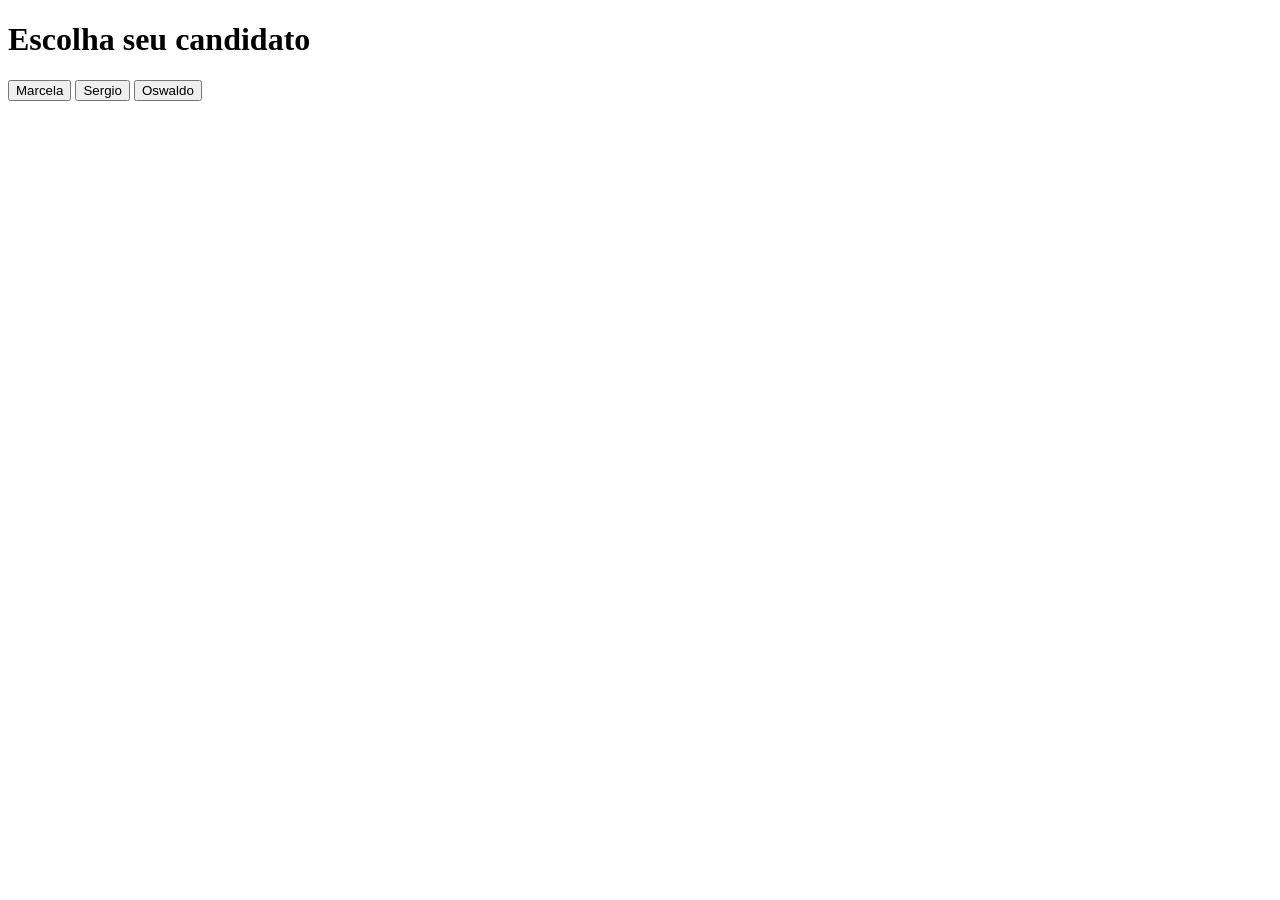
<file: SistemaDeVotação/templates/vote.html>
<!DOCTYPE html>
<html lang="pt-br">
<head>
    <meta charset="UTF-8">
    <title>Votação</title>
</head>
<body>

<h1>Escolha seu candidato</h1>

<form action="/vote" method="POST">

    <input type="hidden" name="cpf" value="{{ voter.cpf }}">

    <button type="submit" name="candidate" value="1">
        Marcela
    </button>

    <button type="submit" name="candidate" value="2">
        Sergio
    </button>

    <button type="submit" name="candidate" value="3">
        Oswaldo
    </button>

</form>

</body>
</html>
</file>
